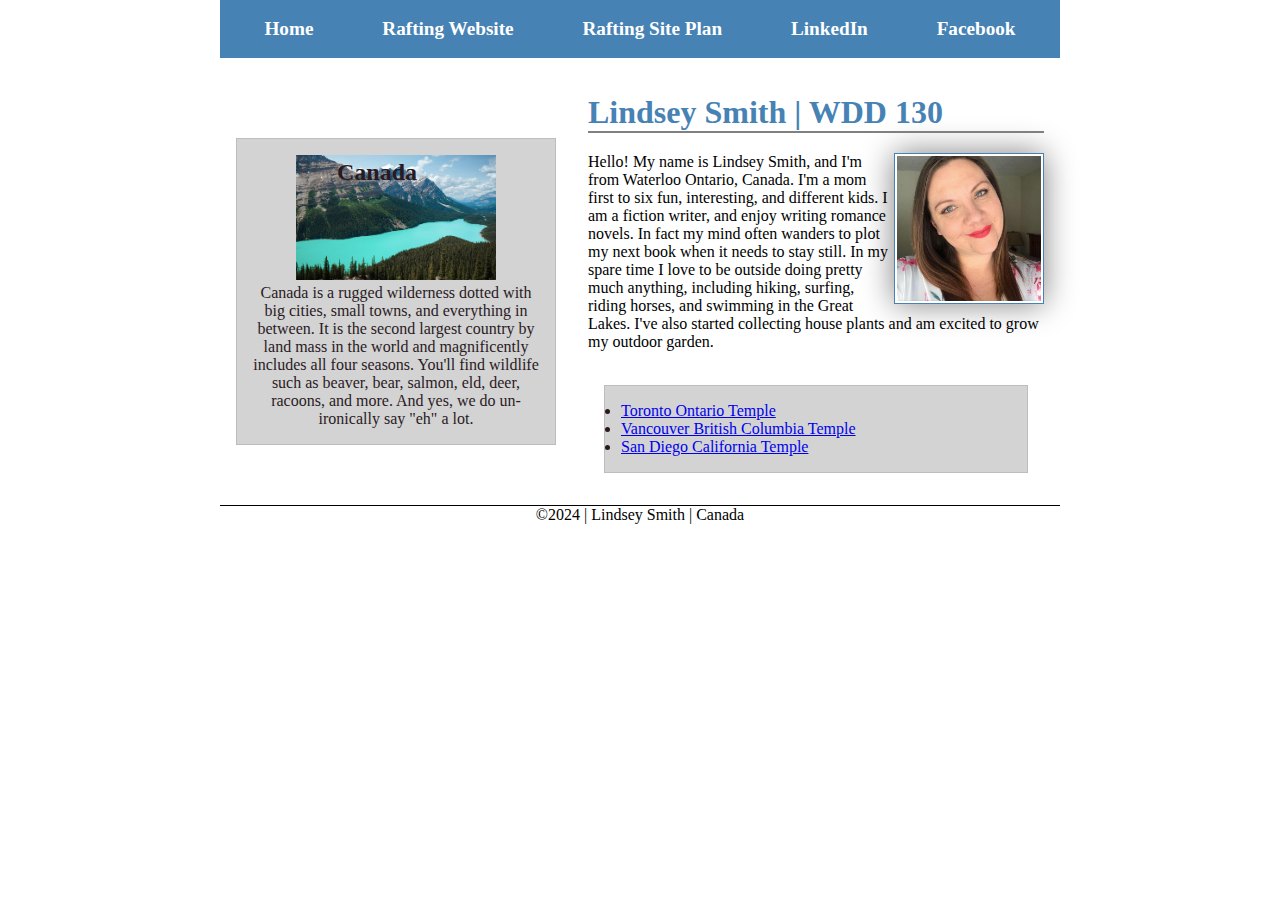
<file: index.html>
<!DOCTYPE html>
<html lang="en-US">
	<head>
		<meta charset="utf-8">
		<meta name="viewport" content="width=device-width,initial-scale=1.0">
		<meta name="description" content="Wilderness river rafting trip company featuring Lindsey Smith">
		<meta name="author" content="Lindsey Smith">
		<title>Lindsey Smith | WDD 130</title>
		<link rel='stylesheet' href='styles/styles.css'>
	</head>
	<body>
		<header>
			<nav>
				<a href="#">Home</a>
				<a href="wwr/">Rafting Website</a>
				<a href="wwr/site-plan-rafting.html">Rafting Site Plan</a>
				<a href="https://linkedin.com">LinkedIn</a>
				<a href="https://facebook.com">Facebook</a>
			</nav>
		</header>
		<div class="grid">
		<main>
			<h1>Lindsey Smith | WDD 130</h1>
			<img src="images/profile.png" alt="Lindsey Smith" width="200">
			<p>Hello! My name is Lindsey Smith, and I'm from Waterloo Ontario, Canada. I'm a mom first to six fun, interesting, and different kids. I am a fiction writer, and enjoy writing romance novels. In fact my mind often wanders to plot my next book when it needs to stay still. In my spare time I love to be outside doing pretty much anything, including hiking, surfing, riding horses, and swimming in the Great Lakes. I've also started collecting house plants and am excited to grow my outdoor garden.</p>
			<br>
			<ul class="box">
				<li><a href="https://www.churchofjesuschrist.org/temples/details/toronto-ontario-temple?lang=eng" target="_blank">Toronto Ontario Temple</a></li>
				<li><a href="https://www.churchofjesuschrist.org/temples/details/vancouver-british-columbia-temple?lang=eng" target="_blank">Vancouver British Columbia Temple</a></li>
				<li><a href="https://www.churchofjesuschrist.org/temples/details/san-diego-california-temple?lang=eng" target="_blank">San Diego California Temple</a></li>
			</ul>
		</main>
		<aside class="box">
			<h2>Canada</h2>
			<img src="images/Canada.png" alt="Banff Canada Landscape" width=200>
			<p>Canada is a rugged wilderness dotted with big cities, small towns, and everything in between. It is the second largest country by land mass in the world and magnificently includes all four seasons. You'll find wildlife such as beaver, bear, salmon, eld, deer, racoons, and more. And yes, we do un-ironically say "eh" a lot.</p>
		</aside>
		</div>
		<footer>
			<p>©2024 | Lindsey Smith | Canada</p>
		</footer>

	</body>
<!-- last modified 31/01/2024 -->
</html>
</file>
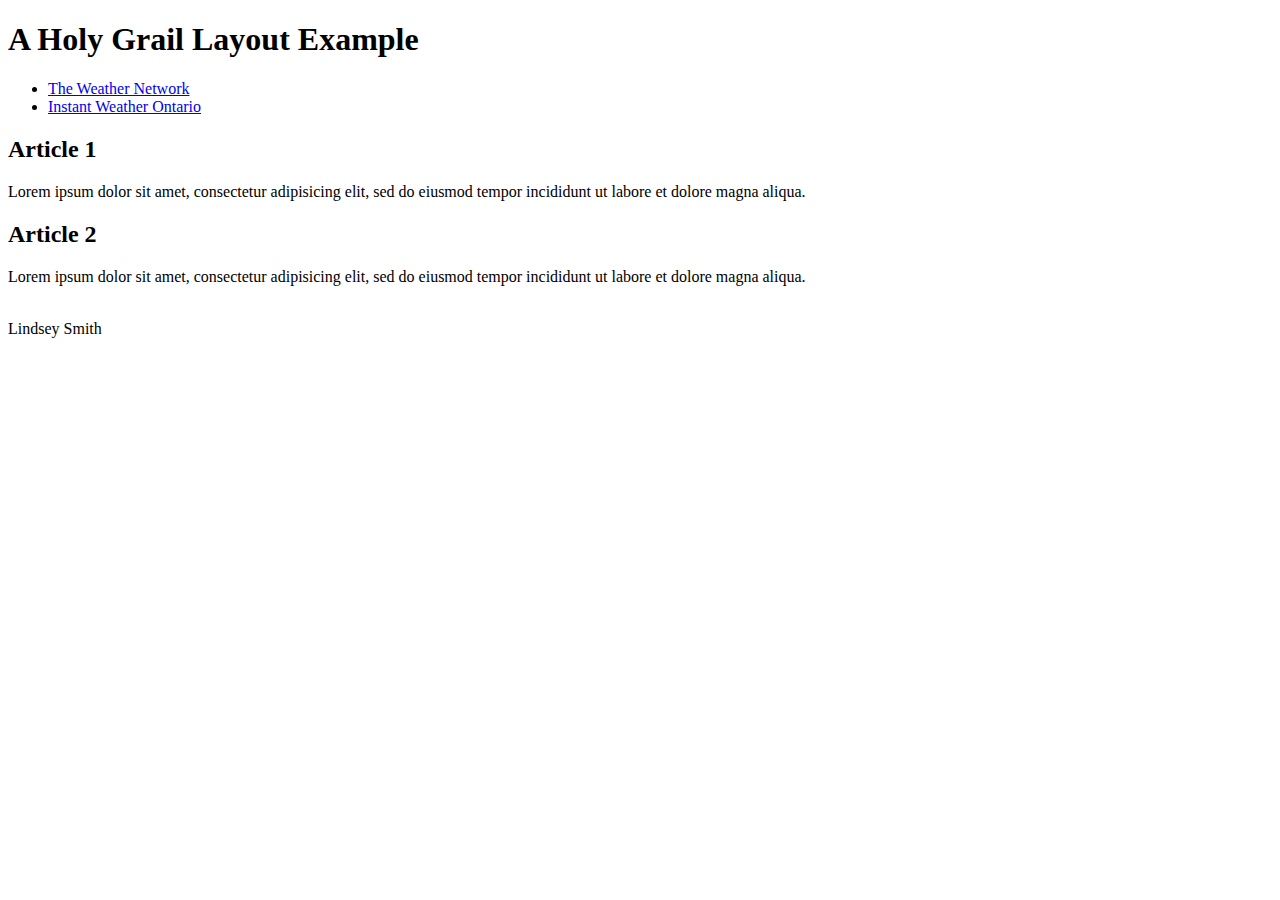
<file: week02/holygrail.html>
<!DOCTYPE html>
<html lang='en-US'>
	<head>
		<meta charset='utf-8'>
		<meta name='viewport' content='width=device-width, initial-scale=1.0'>
		<title>Holy Grail</title>
		<meta name='description' content='A common layout example on the web called the "Holy Grail" layout'>
		<meta name='author' content='Lindsey Smith'>
	</head>
	<body>
		<header>
			<h1>A Holy Grail Layout Example</h1>
		</header>
		<nav>
			<ul>
				<li><a href='www.theweathernetwork.com'>The Weather Network</a></li>
				<li><a href='www.instantweatherontario.com'>Instant Weather Ontario</a></li>
			</ul>
		</nav>
		<main>
			<section>
				<article>
					<h2>Article 1</h2>
					<p>Lorem ipsum dolor sit amet, consectetur adipisicing elit, sed do eiusmod
					tempor incididunt ut labore et dolore magna aliqua.</p>
				</article>
			</section>
			<section>
				<article>
					<h2>Article 2</h2>
					<p>Lorem ipsum dolor sit amet, consectetur adipisicing elit, sed do eiusmod
					tempor incididunt ut labore et dolore magna aliqua.</p>
				</article>
			</section>
		</main>
		<aside>
			<img scr='https://content.churchofjesuschrist.org/templesldsorg/bc/Temples/photo-galleries/apia-samoa/800x500/apia-samoa-temple-lds-460475-wallpaper.jpg' width=200>
		</aside>
		<footer>
			Lindsey Smith
		</footer>

	</body>
</html>
</file>
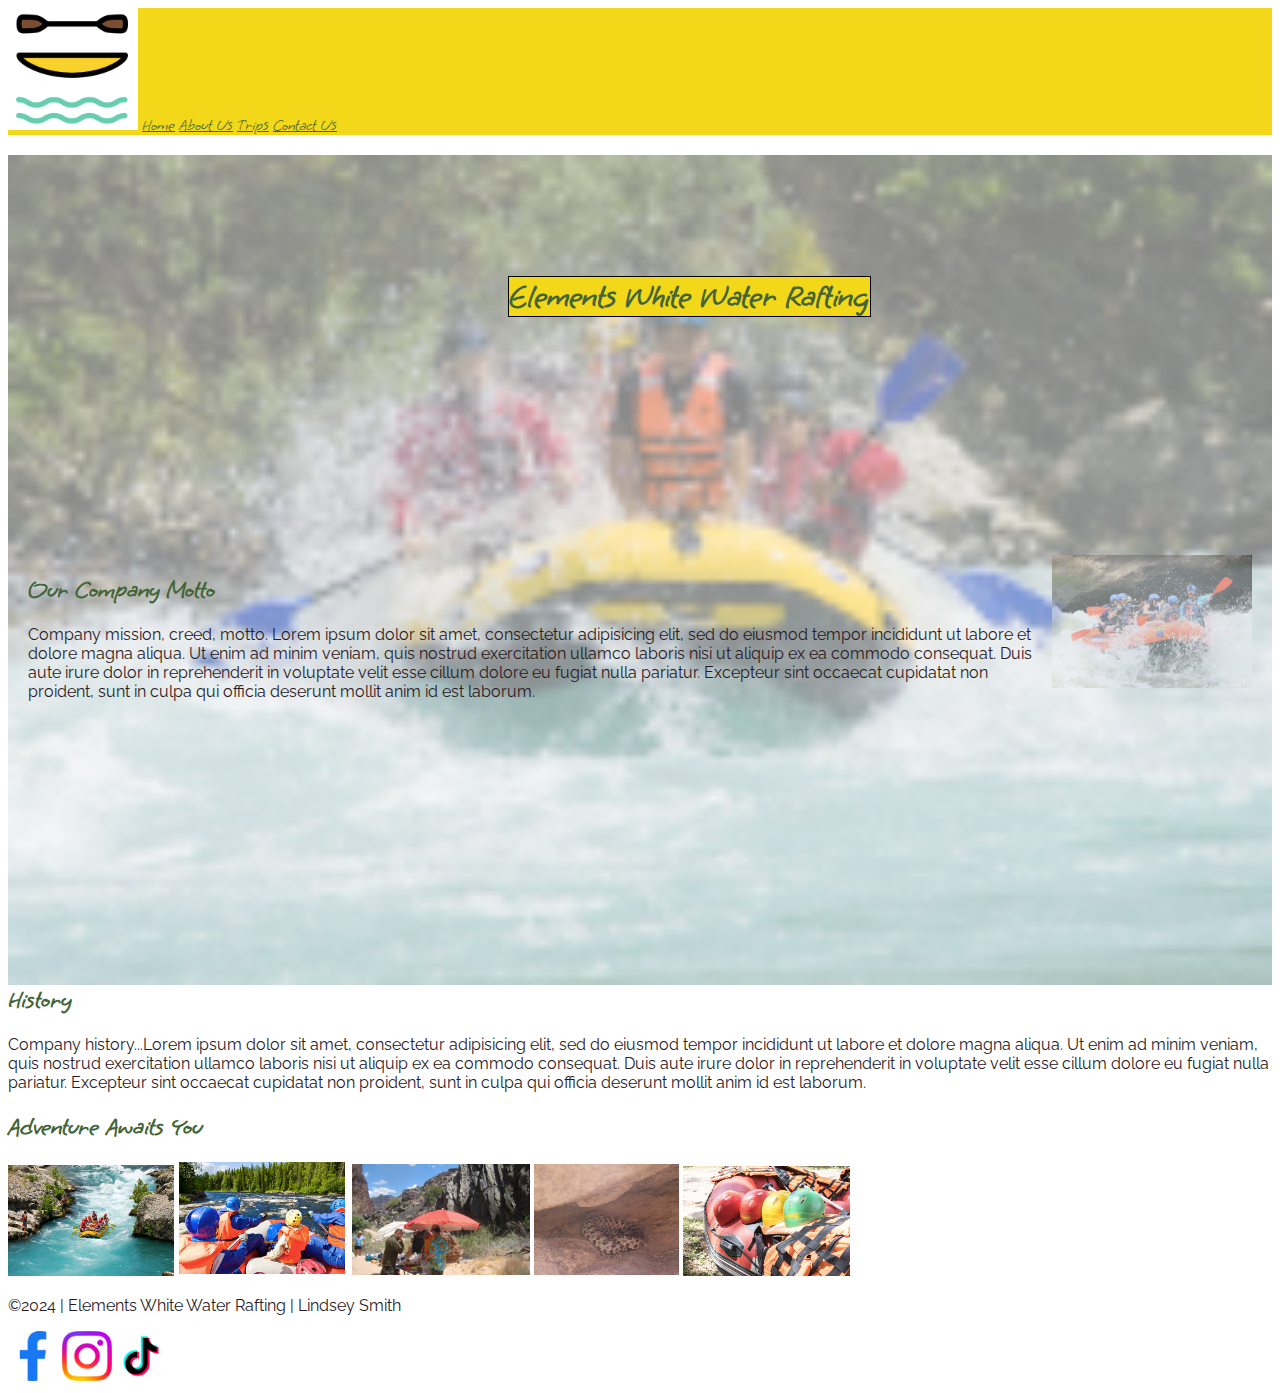
<file: wwr/about.html>
<!DOCTYPE html>	
<html lang="en-US">
	<head>
		<meta charset="utf-8">
		<meta name="viewport" content="width=device-width,initial-scale=1.0">
		<title>About</title>
		<meta name="description" content="The about page includes details about the company/myself, our trips, history, and about white water rafting in general.">
		<meta name="author" content="Lindsey Smith">
		<link rel="stylesheet" href="styles/rafting.css"> 
	</head>
	<body>
	<header>
		<nav>
			<img src="images/logo.png" alt="Rafting Site Logo">
			<a href="./index.html">Home</a>
			<a href="wrr/about.html">About Us</a>
			<a href="wrr/trips.html">Trips</a>
			<a href="wrr/contact.html">Contact Us</a>
		</nav>
	</header>
		<main>
			<div class="hero">
				<img src="images/white_water_rafting.png" alt="A group of people white water rafting with lots of water spray">
				<h1>Elements White Water Rafting</h1>
				<article>
					<img src="images/happy_rafting_client.jpg" alt="a happy rafting client">
					<h2>Our Company Motto</h2>
					<p>Company mission, creed, motto. Lorem ipsum dolor sit amet, consectetur adipisicing elit, sed do eiusmod
					tempor incididunt ut labore et dolore magna aliqua. Ut enim ad minim veniam,
					quis nostrud exercitation ullamco laboris nisi ut aliquip ex ea commodo
					consequat. Duis aute irure dolor in reprehenderit in voluptate velit esse
					cillum dolore eu fugiat nulla pariatur. Excepteur sint occaecat cupidatat non
					proident, sunt in culpa qui officia deserunt mollit anim id est laborum.</p>
				</article>
			</div>
			<section>
				<h2>History</h2>
				<p>Company history...Lorem ipsum dolor sit amet, consectetur adipisicing elit, sed do eiusmod
				tempor incididunt ut labore et dolore magna aliqua. Ut enim ad minim veniam,
				quis nostrud exercitation ullamco laboris nisi ut aliquip ex ea commodo
				consequat. Duis aute irure dolor in reprehenderit in voluptate velit esse
				cillum dolore eu fugiat nulla pariatur. Excepteur sint occaecat cupidatat non
				proident, sunt in culpa qui officia deserunt mollit anim id est laborum.</p>
			</section>
			<section>
				<h2>Adventure Awaits You</h2>
				<img src="images/rafting_pic_1.png" alt="rafters on a river between rocks">
				<img src="images/rafting_pic_2.png" alt="inside the raft there are people with helmets looking down river">
				<img src="images/rafting_pic_3.png" alt="rafters stopping for lunch">
				<img src="images/rafting_pic_4.png" alt="a rattlesnake under a rock">
				<img src="images/rafting_pic_5.png" alt="a raft with life jackets and helmets laid out waiting for people">
			</section>
		</main>
		<footer>
		<div class="sociallinks">
			<p>©2024 | Elements White Water Rafting | Lindsey Smith</p>
			<a href="https://facebook.com"><img src="images/fb_icon.png" alt="facebook"></a>
			<a href="https://instagram.com"><img src="images/instagram_icon.png" alt="instagram"></a>
			<a href="https://tiktok.com"><img src="images/tiktok_icon.png" alt="tiktok"></a>
		</div>
		</footer>

	</body>
	</html>
</file>
<file: styles/styles.css>
* {
	margin: 0;
	padding: 0;
	box-sizing: border-box;

}
nav {
	background-color: steelblue;
	padding: 10px;
	display: flex;
	justify-content: space-around;
	align-items: center;
	margin-bottom: 20px;

}

nav a {
	display: block;
	padding: 0.5rem;
	text-decoration: none;
	font-size: 1.2rem;
	font-weight: 700;
	color: white;

}

h1 {
	color: steelblue;
	border-bottom: 2px solid grey;
	margin-bottom: 20px;
}

main img {
	width: 150px;
	height: auto;
	border: 1px solid steelblue;
	padding: 2px;
	box-shadow: 0 0 30px gray;
	float: right;
}

p {
	padding: 0;
}

main {
}

aside {
	width: 20rem;
	text-align: center;
	position: relative; /*this might be wrong*/	
}

aside h2 {
	position: absolute;
	top: 20px;
	left: 100px;
}

aside img {
	width: 200px;
	height: auto;
}

footer {
	margin-top: 15px;
	border-top: 1px solid #000;
	text-align: center;
}

header, footer, .grid {
	max-width: 840px;
	margin: 0 auto;
}

.grid {
	display: grid;
	align-items: center;
}

main {
	grid-column: 2/3;
	margin: 1rem;
}

aside {
	width: 20rem;
	position: relative;
	grid-column: 1/2;
	grid-row: 1/2;
}

/* Class Selectors */

.box {
	margin: 1rem;
	border: 1px solid rgba(0,0,0,.1);
	padding: 1rem;
	background-color: lightgrey;
	color: #2A1A1F;
}
</file>
<file: wwr/styles/rafting.css>
@import url('https://fonts.googleapis.com/css2?family=Grape+Nuts&family=Raleway&display=swap');

:root {
	--primary-color: #436436;
	--secondary-color: #F3D719;
	--accent1-color: #32C0A0;
	--accent2-color: #2A1A1F;

	--heading-font: 'Grape Nuts', cursive;
	--paragraph-font: 'Raleway', sans-serif;

	/*nav-background-color: #F3D719;
	nav-link-color: #436436;
	nav-hover-link-color: #2A1A1F;
	nav-hover-background-color: #32C0A0;*/
}
nav {

	background-color: #F3D719;
	color: #436436;
}

nav a {
	color: #436436;
	font-family: 'Grape Nuts';
	

}

nav a:hover {
	color: #2A1A1F;
	background-color: #32C0A0;
}
h1 {
	color: #436436;
	font-weight: bold;
	font-family: 'Grape Nuts';
}

h2 {
	color: #436436;
	font-weight: bold;
	font-family: 'Grape Nuts';
}

p {
	color: #2A1A1F;
	font-family: 'Raleway';
}

.sociallinks img {
	max-width: 50px;
	max-height: 50px;
}

.hero {
	position: relative;
}

.hero img {
	display: block;
	width: 100%;
	height: auto;
	float: right;
	opacity: 0.5;
}

.hero h1 {
	position: absolute;
	top: 100px;
	left: 500px;
	opacity: 1;
	border: 1px solid black;
	background-color: #F3D719;
	
}

.hero article {
	position: absolute;
	top: 400px;
	left: 20px;
	right: 20px;

}

.hero article img {
	width: 200px;
	height: auto;
	z-index: 1;
}
</file>
